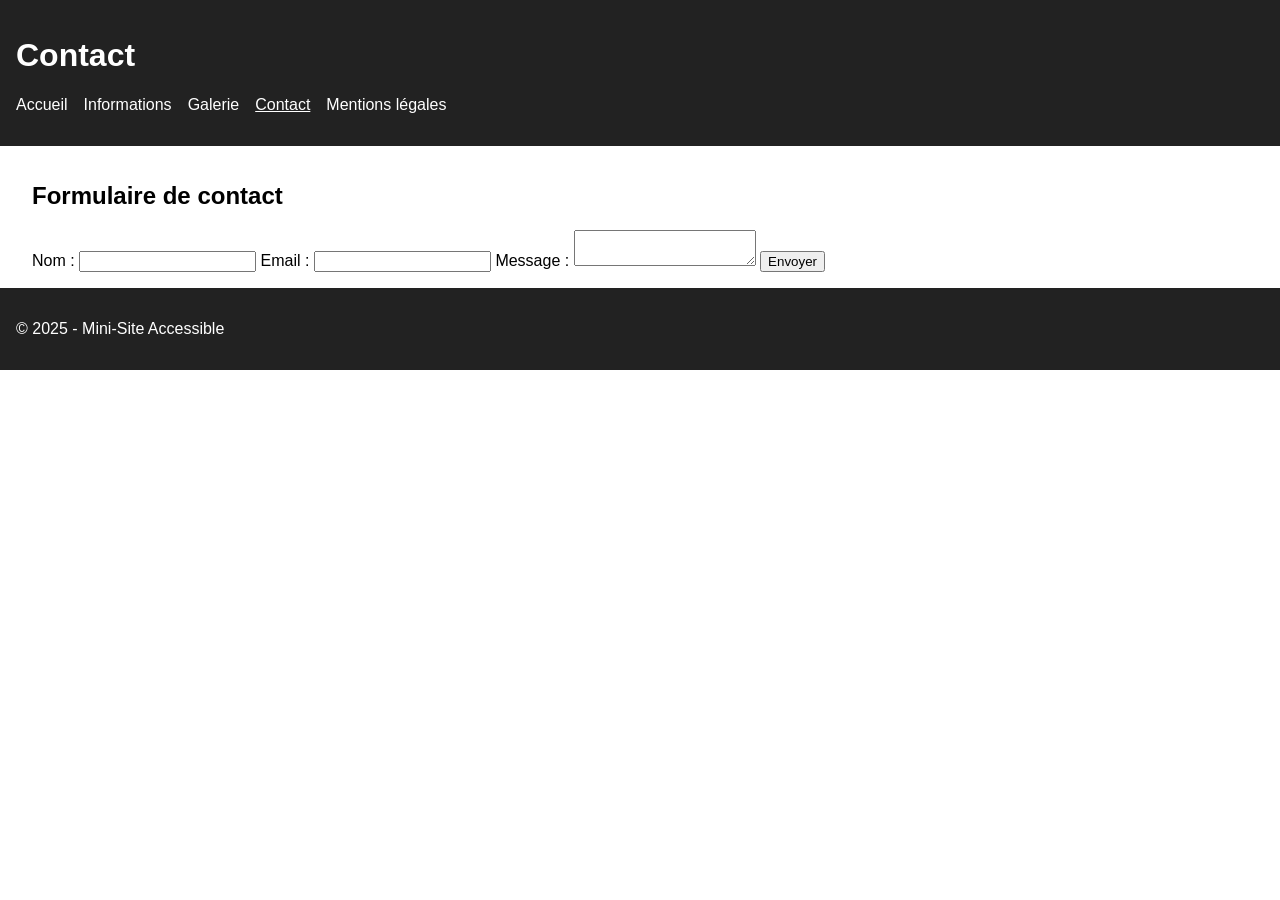
<file: contact.html>
<!DOCTYPE html>
<html lang="fr">
<head>
    <meta charset="UTF-8">
    <meta name="viewport" content="width=device-width, initial-scale=1.0">
    <meta name="description" content="Contactez-nous.">
    <title>Contact</title>
    <link rel="stylesheet" href="css/style.css">
</head>
<body>
<header>
    <h1>Contact</h1>
    <nav aria-label="Navigation principale">
        <ul>
            <li><a href="index.html">Accueil</a></li>
            <li><a href="informations.html">Informations</a></li>
            <li><a href="galerie.html">Galerie</a></li>
            <li><a href="contact.html" class="active">Contact</a></li>
            <li><a href="mentions-legales.html">Mentions légales</a></li>
        </ul>
    </nav>
</header>

<main>
    <form aria-labelledby="contact-title">
        <h2 id="contact-title">Formulaire de contact</h2>

        <label for="name">Nom :</label>
        <input type="text" id="name" name="name" required>

        <label for="email">Email :</label>
        <input type="email" id="email" name="email" required>

        <label for="message">Message :</label>
        <textarea id="message" name="message" required></textarea>

        <button type="submit">Envoyer</button>
    </form>
</main>

<footer>
    <p>© 2025 - Mini-Site Accessible</p>
</footer>
</body>
</html>
</file>
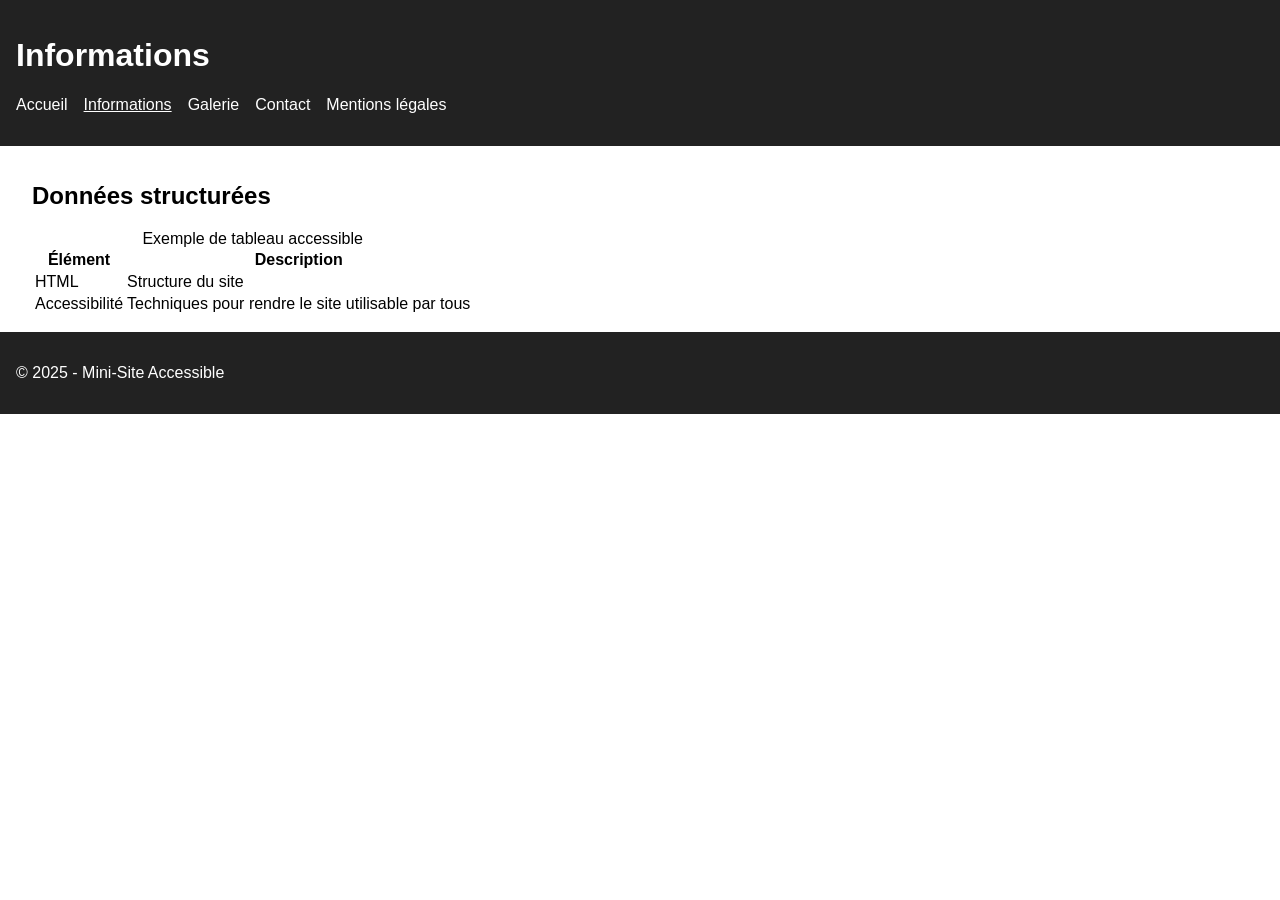
<file: informations.html>
<!DOCTYPE html>
<html lang="fr">
<head>
    <meta charset="UTF-8">
    <meta name="viewport" content="width=device-width, initial-scale=1.0">
    <meta name="description" content="Informations du mini-site.">
    <title>Informations</title>
    <link rel="stylesheet" href="css/style.css">
</head>
<body>
<header>
    <h1>Informations</h1>
    <nav aria-label="Navigation principale">
        <ul>
            <li><a href="index.html">Accueil</a></li>
            <li><a href="informations.html" class="active">Informations</a></li>
            <li><a href="galerie.html">Galerie</a></li>
            <li><a href="contact.html">Contact</a></li>
            <li><a href="mentions-legales.html">Mentions légales</a></li>
        </ul>
    </nav>
</header>

<main>
    <h2>Données structurées</h2>
    <table>
        <caption>Exemple de tableau accessible</caption>
        <thead>
            <tr>
                <th scope="col">Élément</th>
                <th scope="col">Description</th>
            </tr>
        </thead>
        <tbody>
            <tr>
                <td>HTML</td>
                <td>Structure du site</td>
            </tr>
            <tr>
                <td>Accessibilité</td>
                <td>Techniques pour rendre le site utilisable par tous</td>
            </tr>
        </tbody>
    </table>
</main>

<footer>
    <p>© 2025 - Mini-Site Accessible</p>
</footer>
</body>
</html>
</file>
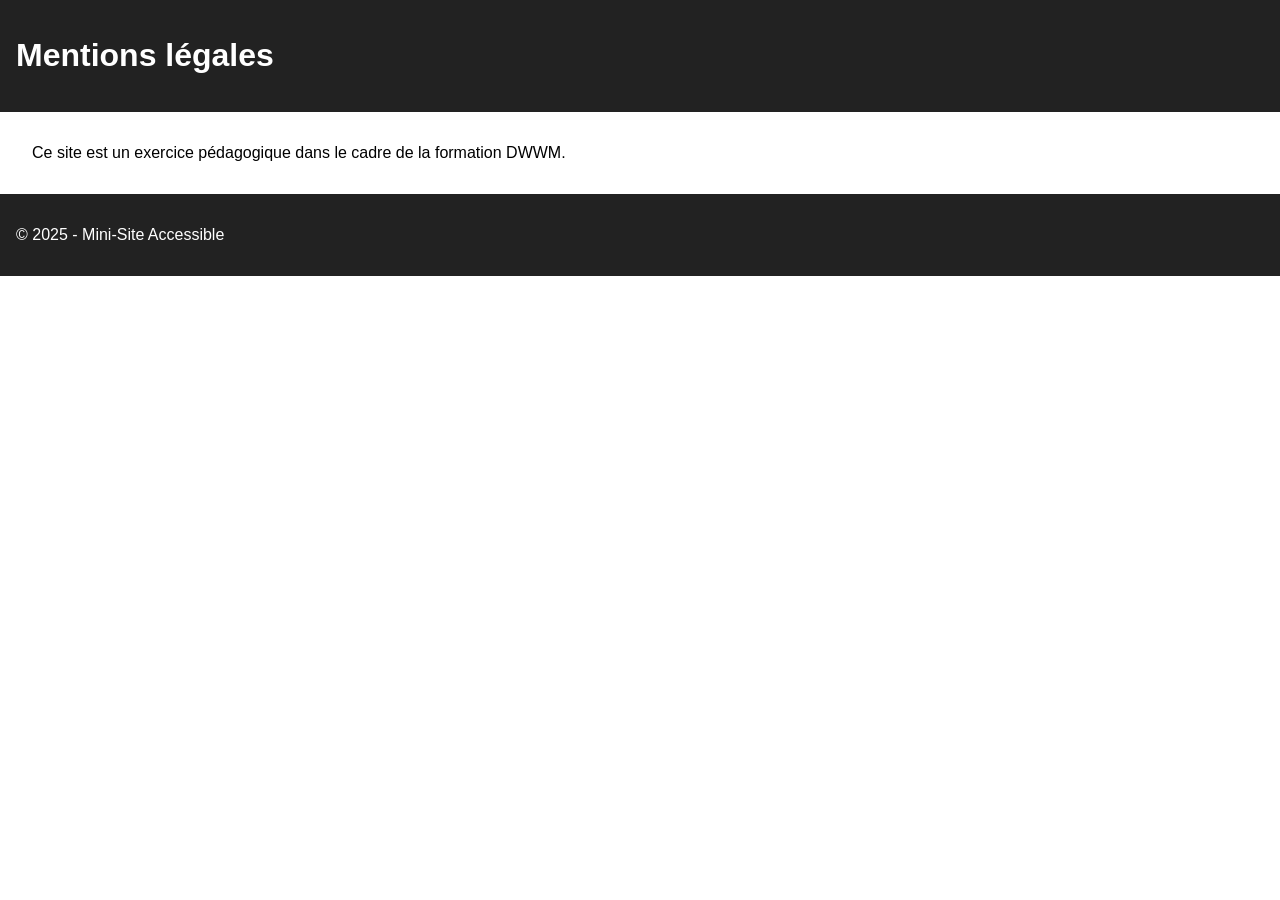
<file: mentions-legales.html>
<!DOCTYPE html>
<html lang="fr">
<head>
    <meta charset="UTF-8">
    <meta name="viewport" content="width=device-width, initial-scale=1.0">
    <title>Mentions légales</title>
    <link rel="stylesheet" href="css/style.css">
</head>
<body>
<header>
    <h1>Mentions légales</h1>
</header>

<main>
    <p>Ce site est un exercice pédagogique dans le cadre de la formation DWWM.</p>
</main>

<footer>
    <p>© 2025 - Mini-Site Accessible</p>
</footer>
</body>
</html>
</file>
<file: css/style.css>
body {
    font-family: Arial, sans-serif;
    margin: 0;
    padding: 0;
}

header, footer {
    background: #222;
    color: #fff;
    padding: 1rem;
}

nav ul {
    list-style: none;
    padding: 0;
    display: flex;
    gap: 1rem;
}

nav a {
    color: white;
    text-decoration: none;
}

nav a.active {
    text-decoration: underline;
}

main {
    padding: 1rem 2rem;
}
</file>
